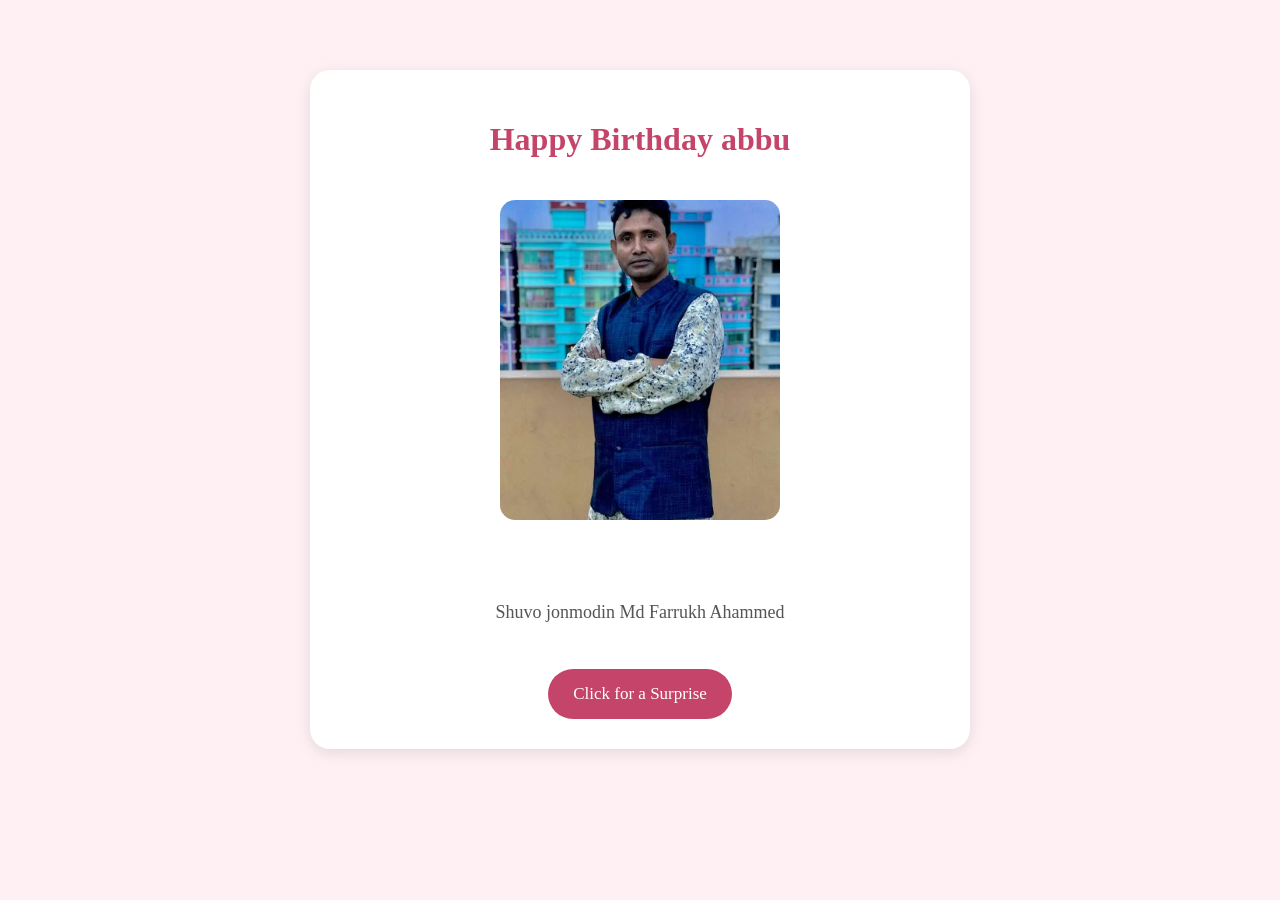
<file: index.html>
<!DOCTYPE html>
<html>
<head>
    <title>Happy Birthday Dad!</title>
    <link rel="stylesheet" href="style.css">
</head>

<body>

    <div class="container">

        <h1>Happy Birthday abbu </h1>

        <img src="dad1.jpg.jpg" alt="My Dad" class="photo">

        <p class="note">
            Shuvo jonmodin Md Farrukh Ahammed
        </p>

        <a href="surprise.html" class="button">
            Click for a Surprise 
        </a>

    </div>

</body>
</html>
</file>
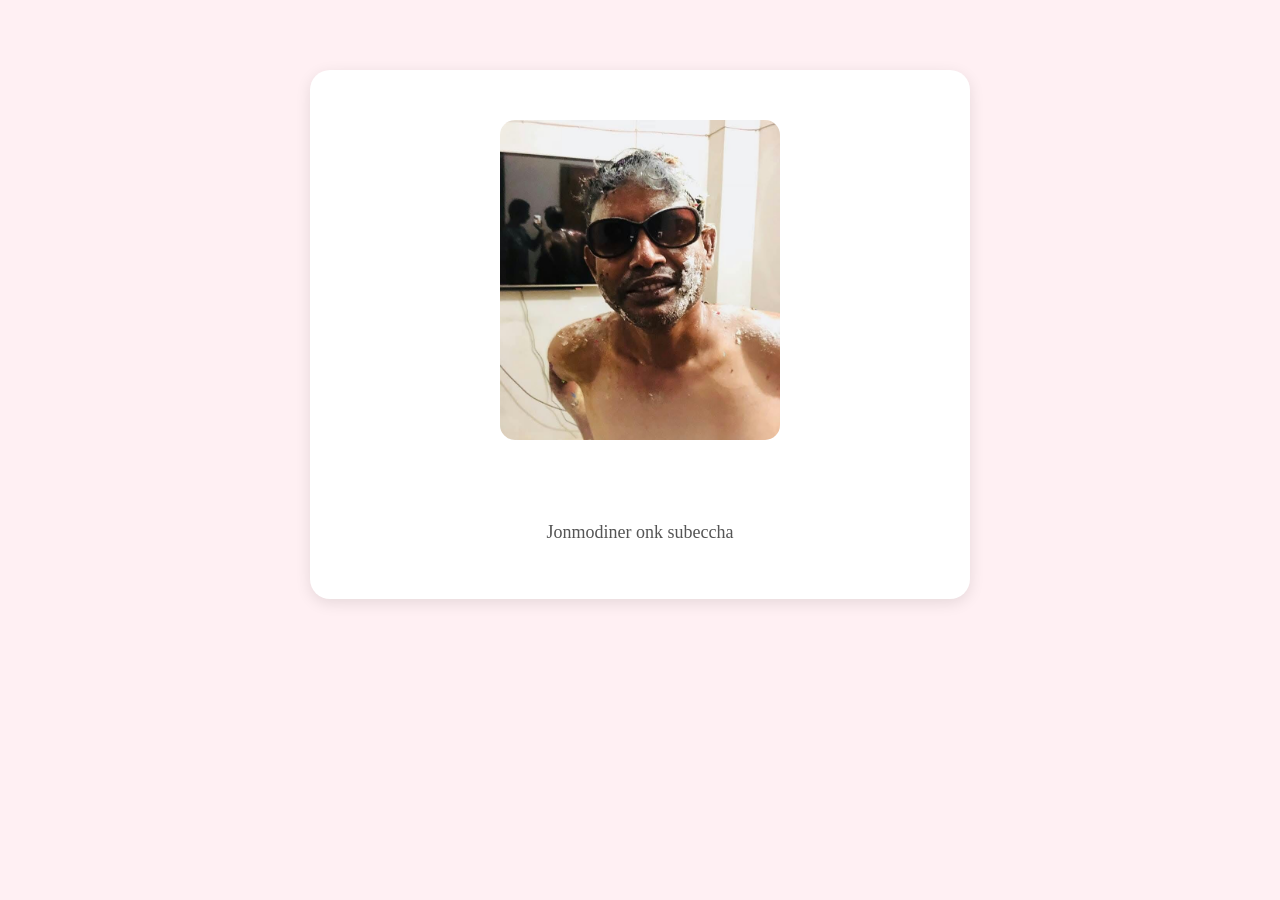
<file: surprise.html>
<!DOCTYPE html>
<html>
<head>
    <title>A Special Surprise!</title>
    <link rel="stylesheet" href="style.css">
</head>

<body>

    <div class="container">

        <img src="dad2.jpg.jpg" alt="My Dad" class="photo">

        <p class="note">
           Jonmodiner onk subeccha 
        </p>

    </div>

</body>
</html>
</file>
<file: style.css>
body {
    background-color: #fff0f3;
    font-family: Georgia, serif;
    text-align: center;
    margin: 0;
    padding: 30px;
}

.container {
    background-color: white;
    max-width: 600px;
    margin: 40px auto;
    padding: 30px;
    border-radius: 20px;
    box-shadow: 0 4px 15px rgba(0,0,0,0.1);
}

h1 {
    color: #c44569;
    font-size: 32px;
}

.photo {
    width: 280px;
    height: 320px;
    object-fit: cover;
    border-radius: 15px;
    margin: 20px;
}

.note {
    color: #555;
    font-size: 18px;
    line-height: 1.8;
    white-space: pre-line;
    margin: 20px;
}

.button {
    display: inline-block;
    background-color: #c44569;
    color: white;
    padding: 15px 25px;
    text-decoration: none;
    border-radius: 30px;
    font-size: 17px;
    margin-top: 20px;
}

.button:hover {
    background-color: #922b4b;
}

h2 {
    color: #c44569;
}
</file>
